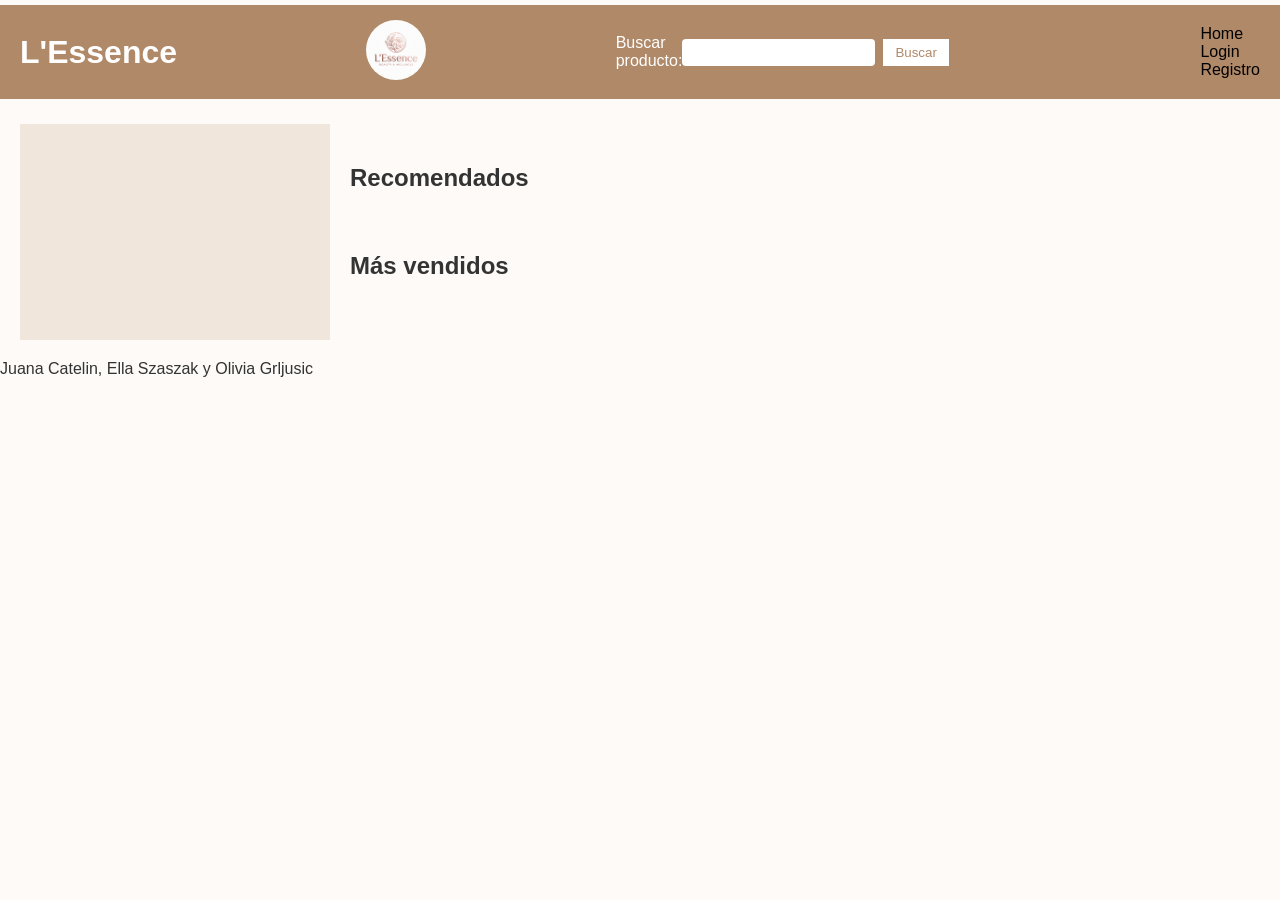
<file: index.html>
<!DOCTYPE html>
<html lang="en">
<head>
    <meta charset="UTF-8">
    <meta name="viewport" content="width=device-width, initial-scale=1.0">
    <link rel="stylesheet" href="./css/style.css">
    <title>Document</title>
</head>
<body>
    <header>
        <h1>L'Essence</h1>
        <a href="./index.html"><img src="./img/logo.jpeg" alt="Logo"></a>
        <form class="form-buscador" action="./busqueda.html" method="GET">
            <label for="buscador">Buscar producto:</label>
            <input id="buscador" type="text" name="buscador" value="">
            <button type="submit">Buscar</button>
            <p class="error-buscador"></p>
        </form>
        <nav>
            <ul>
                <li> <a href="./index.html">Home</a></li>
                <li class="item-login"> <a href="./login.html">Login</a></li>
                <li class="item-registro"> <a href="./registro.html">Registro</a></li>
                <li class="item-saludo"></li>
            </ul> 
        </nav>
    </header>
    <main>
        <div class="contenedor">
            <nav class="nav-categorias">
                <ul class="lista-categorias">
                </ul>
            </nav>
            <div class="contenido-derecha">
                <section class="productos-random">
                    <h2>Recomendados</h2>
                    <div class="ordenar-productos seccion1">
                    </div>
                </section>

                <section class="productos-vendidos">
                    <h2>Más vendidos</h2>
                    <div class="ordenar-productos seccion2">
                    </div>
                </section>
            </div>
        </div>
       
    </main>
    <footer>
        <p>Juana Catelin, Ella Szaszak y Olivia Grljusic</p>
    </footer>
    <script src="./js/index.js"></script>
    <script src="./js/categorias.js"></script>
    <script src="./js/buscador.js"></script>
    <script src="./js/saludo.js"></script>
    <script src="./js/logout.js"></script>
</body>   
   
</html>
</file>
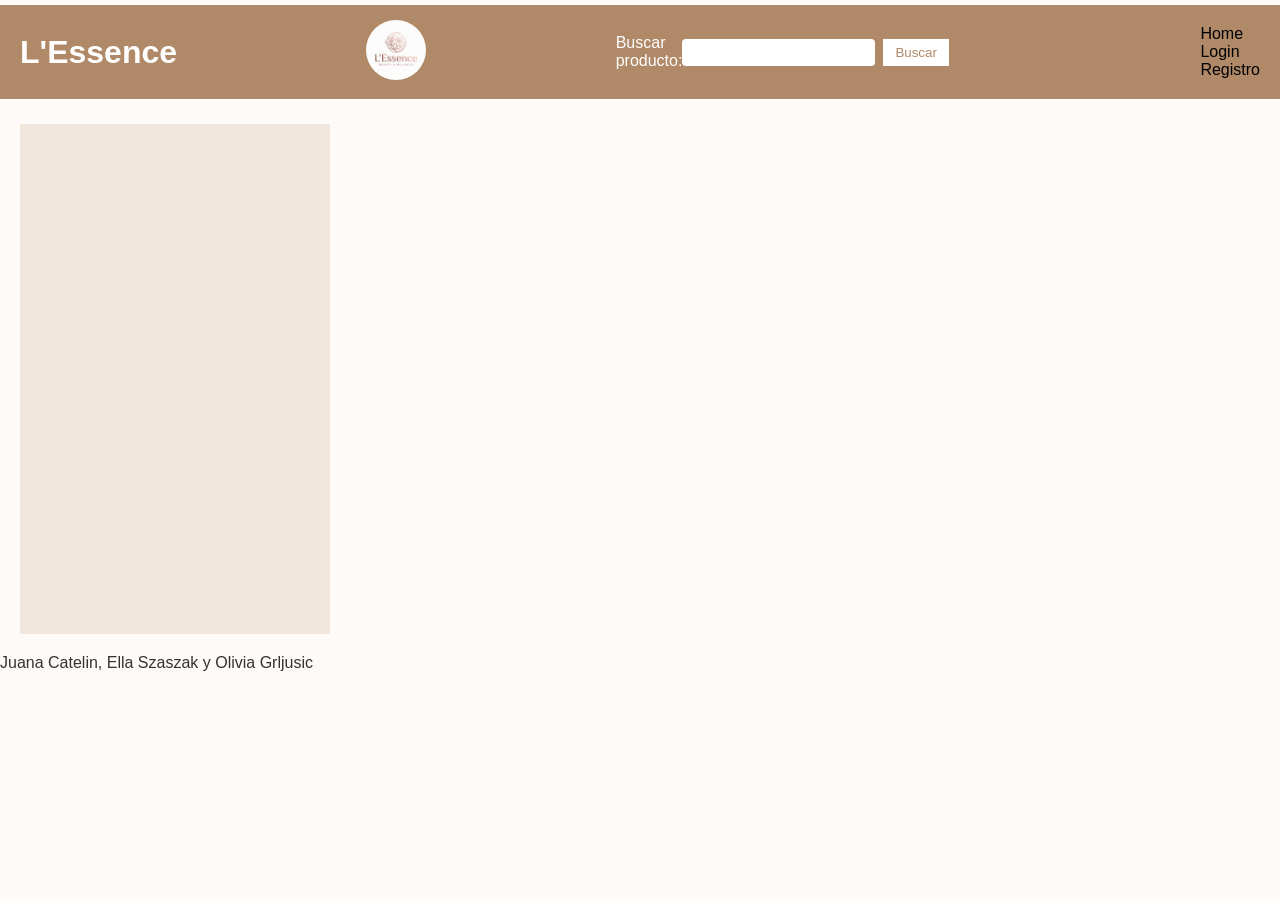
<file: busqueda.html>
<!DOCTYPE html>
<html lang="en">
<head>
    <meta charset="UTF-8">
    <meta name="viewport" content="width=device-width, initial-scale=1.0">
    <link rel="stylesheet" href="./css/style.css">
    <title>Document</title>
</head>
<body>
    <header>
        <h1>L'Essence</h1>
        <a href="./index.html"><img src="./img/logo.jpeg" alt="Logo"></a>
        <form class="form-buscador" action="./busqueda.html" method="GET">
            <label for="buscador">Buscar producto:</label>
            <input id="buscador" type="text" name="buscador" value="">
            <button type="submit">Buscar</button>
            <p class="error-buscador"></p>
        </form>
        <nav>
            <ul>
                <li> <a href="./index.html">Home</a></li>
                <li class="item-login"> <a href="./login.html">Login</a></li>
                <li class="item-registro"> <a href="./registro.html">Registro</a></li>
                <li class="item-saludo"></li>
            </ul> 
        </nav>
    </header>
    <main>
        <div class="orden-busqueda">
            <nav class="nav-categorias">
                <ul class="lista-categorias"> 
                </ul>
            </nav>
            <div class="contenido-derecha">
                <section class="resultado-busqueda">
                    <h2 class="titulo-busqueda"></h2>
                    <section class="productos-busquedaa">
                    </section>
                </section>
            </div>
        </div>
    </main>
    <footer>
        <p>Juana Catelin, Ella Szaszak y Olivia Grljusic</p>
    </footer>
    <script src="./js/busqueda.js"></script>
    <script src="./js/categorias.js"></script>
    <script src="./js/buscador.js"></script>
    <script src="./js/saludo.js"></script>
    <script src="./js/logout.js"></script>
</body>
</html>
</file>
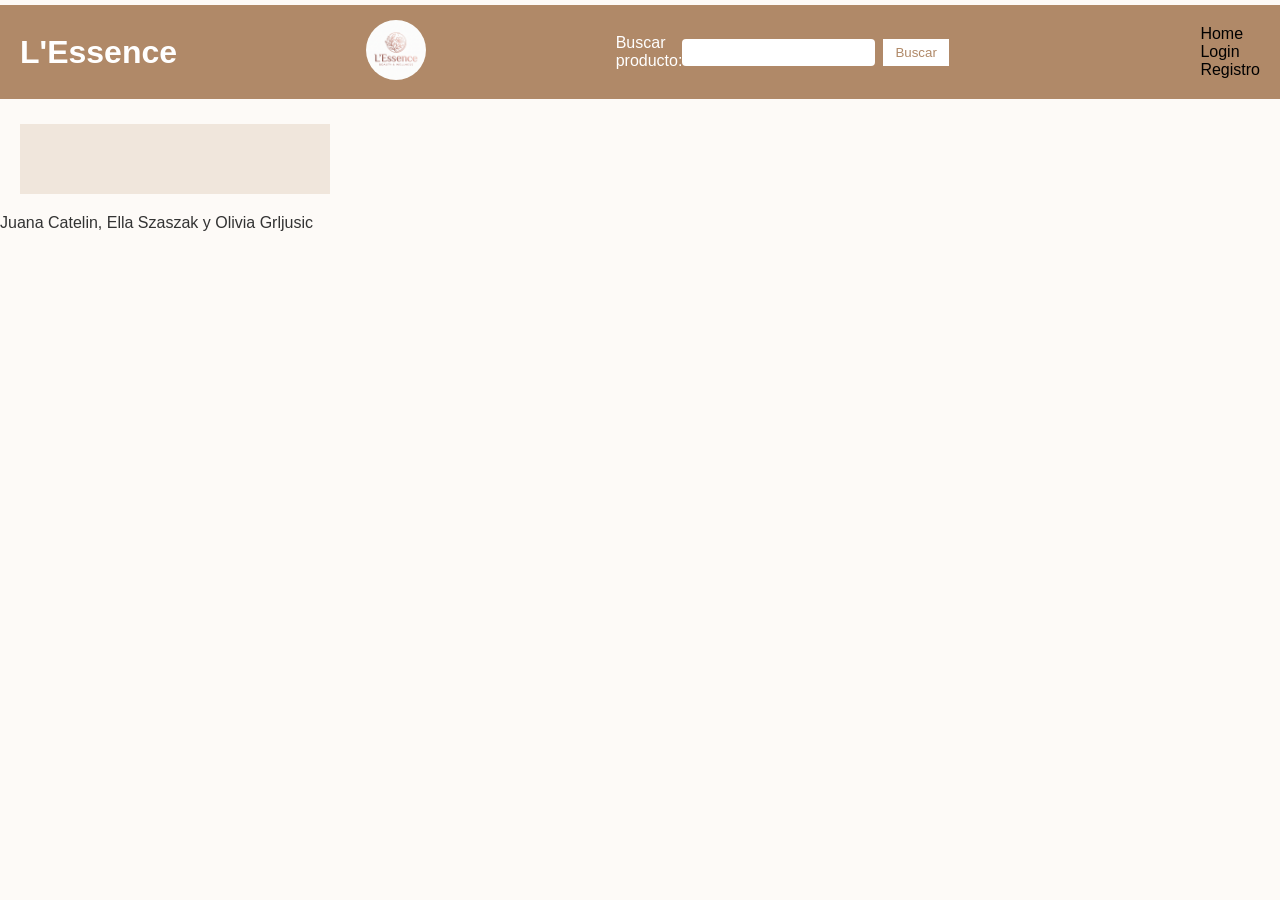
<file: categoria.html>
<!DOCTYPE html>
<html lang="en">
<head>
    <meta charset="UTF-8">
    <meta name="viewport" content="width=device-width, initial-scale=1.0">
    <link rel="stylesheet" href="./css/style.css">
    <title>Document</title>
</head>
<body>
    <header>
        <h1>L'Essence</h1>
        <a href="./index.html"><img src="./img/logo.jpeg" alt="Logo"></a>
        <form class="form-buscador" action="./busqueda.html" method="GET">
            <label for="buscador">Buscar producto:</label>
            <input id="buscador" type="text" name="buscador" value="">
            <button type="submit">Buscar</button>
            <p class="error-buscador"></p>
        </form>
        <nav>
           <ul>    
                <li> <a href="./index.html">Home</a></li>
                <li class="item-login" > <a href="./login.html">Login</a></li>
                <li class="item-registro" > <a href="./registro.html">Registro</a></li>
                <li class="item-saludo"></li>
           </ul> 
        </nav>
    </header>
    <main>
        <div class="todojunto">
           <nav class="nav-categorias">
                <ul class="lista-categorias">
                </ul>
            </nav>
            <div class="contenido-derecha">
                <h2 class="titulo-categoria"></h2>
                <section class="productos-catego">   
                </section>
            </div> 
        </div>
    </main>   
    <footer>
        <p>Juana Catelin, Ella Szaszak y Olivia Grljusic</p>
    </footer>
    <script src="./js/categoria.js"></script>
    <script src="./js/categorias.js"></script>
</body>
</html>
</file>
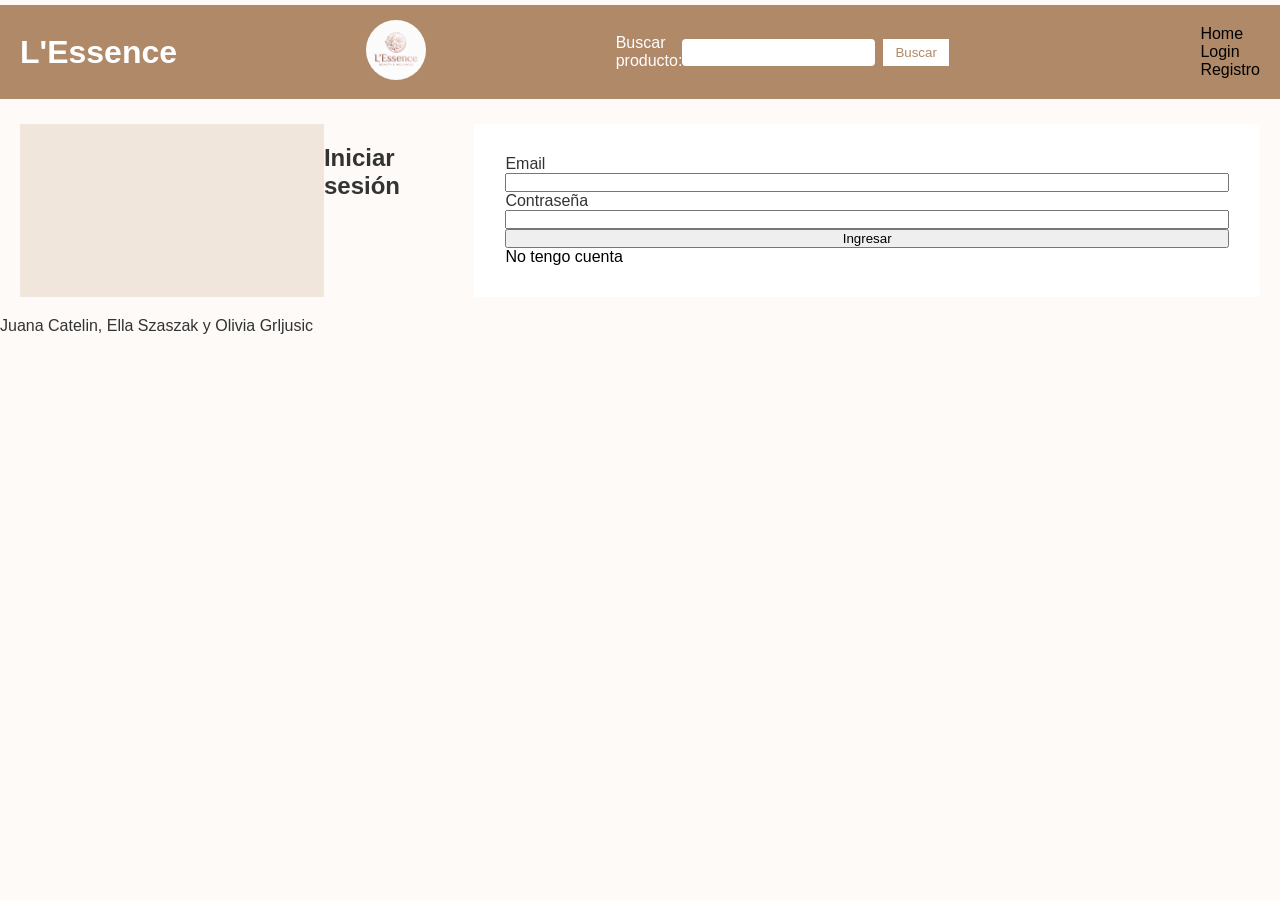
<file: login.html>
<!DOCTYPE html>
<html lang="en">
<head>
    <meta charset="UTF-8">
    <meta name="viewport" content="width=device-width, initial-scale=1.0">
    <link rel="stylesheet" href="./css/style.css">
    <title>Document</title>
</head>
<body>
    <header>
        <h1>L'Essence</h1>
        <a href="./index.html"><img src="./img/logo.jpeg" alt="Logo"></a>
        <form class="form-buscador" action="./busqueda.html" method="GET">
            <label for="buscador">Buscar producto:</label>
            <input id="buscador" type="text" name="buscador" value="">
            <button type="submit">Buscar</button>
            <p class="error-buscador"></p>
        </form>
        <nav>
            <ul>
                <li> <a href="./index.html">Home</a></li>
                <li class="item-login"> <a href="./login.html">Login</a></li>
                <li class="item-registro"> <a href="./registro.html">Registro</a></li>
                <li class="item-saludo"></li>
            </ul> 
        </nav>
    </header>
    <main class="centrado">
        <div class="contenedor">
            <nav class="nav-categorias">
                <ul class="lista-categorias">
                </ul>
            </nav>
    
            <h2>Iniciar sesión</h2>
            <form class="form1" action="./index.html" method="GET">
                <label for="email">Email</label>
                <input type="email" id="email" name="email" value="">
                <label for="password">Contraseña</label>
                <input type="password" id="password" name="password" value="">
                <div class="errores"></div>
                <button type="submit">Ingresar</button>
                <a href="./registro.html">No tengo cuenta</a>
            </form>
        </div>
    </main>

    <footer>
     <p>Juana Catelin, Ella Szaszak y Olivia Grljusic</p>
    </footer>
    <script src="./js/login.js"></script>
    <script src="./js/categorias.js"></script>
</body>
</html>
</file>
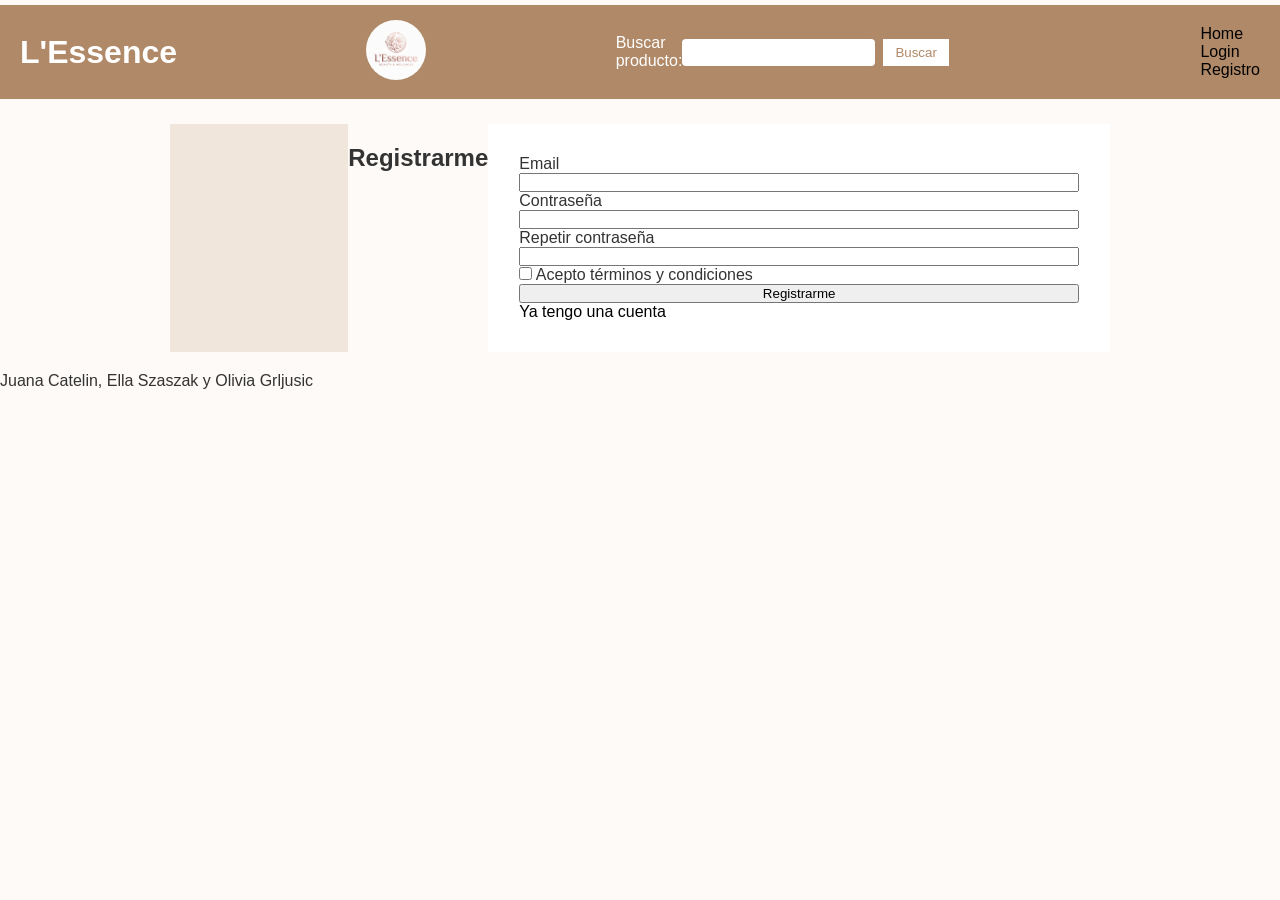
<file: registro.html>
<!DOCTYPE html>
<html lang="en">
<head>
    <meta charset="UTF-8">
    <meta name="viewport" content="width=device-width, initial-scale=1.0">
    <link rel="stylesheet" href="./css/style.css">
    <title>Document</title>
</head>
<body>
    <header>
        <h1>L'Essence</h1>
        <a href="./index.html"><img src="./img/logo.jpeg" alt="Logo"></a>
        <form class="form-buscador" action="./busqueda.html" method="GET">
            <label for="buscador">Buscar producto:</label>
            <input id="buscador" type="text" name="buscador" value="">
            <button type="submit">Buscar</button>
            <p class="error-buscador"></p>
        </form>
        <nav>
            <ul>
                <li> <a href="./index.html">Home</a></li>
                <li class="item-login"> <a href="./login.html">Login</a></li>
                <li class="item-registro"> <a href="./registro.html">Registro</a></li>
                <li class="item-saludo"></li>
            </ul> 
        </nav>
    </header>
    <main class="centrado">
        <div class="registro-orden">
            <nav class="nav-categorias">
                <ul class="lista-categorias">
                </ul>
            </nav>
            <h2>Registrarme</h2>
            <form class="form1" action="./login.html" method="GET">

                <label for="email">Email</label>
                <input type="email" id="email" name="email" value="">

                <label for="password">Contraseña</label>
                <input type="password" id="password" name="password" value="">

                <label for="password2">Repetir contraseña</label>
                <input type="password" id="password2" name="password2" value="">

                <label class="checkbox-label">
                <input type="checkbox" id="terminos" name="terminos" value="acepto" required> Acepto términos y condiciones
                </label>
                <div class="errores"></div>

                <button type="submit">Registrarme</button>
                <a href="./login.html">Ya tengo una cuenta</a>
            </form>
       </div>
    </main>
  
    <footer>
        <p>Juana Catelin, Ella Szaszak y Olivia Grljusic</p>
    </footer>
    <script src="./js/registro.js"></script>
    <script src="./js/categorias.js"></script>
</body>
</html>
</file>
<file: css/style.css>
*{
    box-sizing: border-box;
    margin: 0;
    padding: 0;
}

ul, ol, li, a {
    list-style-type: none;
    text-decoration: none;
    color: black;
    
}
body{
    display: flex;
    flex-direction: column;
    font-family: Arial, Helvetica, sans-serif;
    color: #333;
    background-color: #fdfaf7;
}
.nav-categorias ul {
    list-style: none;
    display: flex;
    flex-direction: column;
    padding: 0px;
    margin: 0px;
    text-align: center;
}

.nav-categorias li  {
    padding: 12px 20px;
    text-align: left;
}
.nav-categorias li a{
    color: #333;
}

main {
    display: flex;
    flex-direction: column;
    padding: 20px;
}

.producto {
    border: 1px solid #ddd;
    padding: 15px;
    display: flex;
    flex-direction: column;
    text-align: center;
    background-color: #fff;
}

.producto img {
    width: 100%;
    height: 180px;
    margin-bottom: 10px;
}

.producto .precio {
    font-weight: bold;
    margin: 8px 0;
}

.vuelta {
    display: flex;
    justify-content: center;
    align-items: center;
    background-color: #b08968;
    color: #fff;
    padding: 8px 16px;
    text-decoration: none;
}
main h2{
    margin: 20px 0px 10px;
}
header {
    display: flex;
    flex-wrap: wrap;
    align-items: center;
    justify-content: space-between;
    padding: 15px 20px;
    background-color: #b08968;
    color: #fff;
    margin: 5px 0px;
}
header img {
    height: 60px;
    border-radius: 50%;
}
header form {
    display: flex;
    align-items: center;
    margin-right: 8px;
}
header input {
    padding: 6px 12px;
    border: none;
    border-radius: 4px;
    margin-right: 8px;
}
header button {
    padding: 6px 12px;
    border: none;
    background-color: white;
    color: #b08968;
}
.contenedor {
    display: flex;
    width: 100%;
}
.nav-categorias {
    width: 25%;
    background-color: #f0e6dc;
    padding: 20px 0;
}
.contenido-derecha { 
    width: 75%;
    display: flex;
    flex-direction: column;
    padding: 20px;
}
.detalle-producto {
    display: flex;
    margin-bottom: 40px;
}

.detalle-producto img {
    width: 350px;
    height: 350px;
    border-radius: 8px;
    margin-right: 30px;
}

.detalle-info {
    display: flex;
    flex-direction: column;
    margin-bottom: 10px;
}

.detalle-info h2 {
    font-size: 32px;
    margin: 0px;
}

.detalle-info .precio{
    font-size: 24px;
    font-weight: bold;
    color: #b08968
}

.detalle-info a {
    color: #b08968;
    text-decoration: underline;
}

.tags {
    display: flex;
    margin-right: 8px;
}

.tags li {
    background-color: #f0e6dc;
    padding: 4px 10px;
    margin-right: 8px;
    border-radius: 12px;
    font-size: 14px;
}

.review {
    border: 1px solid #ddd;
    margin-bottom: 15px;
    border-radius: 8px;
    padding: 15px;
    background-color: white;
    width: 100%;
}

.rating {
    color: #b08968;
}

.review-datos {
    font-size: 13px;
    color: #777;
    margin-top: 8px;
}

.centrado {
    display: flex;
    align-items: center;
    justify-content: space-between;
}

.form1 {
    display: flex;
    flex-direction: column;
    padding: 30px;
    border: 1px solid white;
    background-color: #fff;
    width: 800px;
    margin-top: 0;
}

.ordenar-productos {
    display: flex;
    flex-wrap: wrap;
    width: 100%;
    margin: 20px;
   
}
.producto{
   display: flex;
   align-items: center;
   justify-content: space-between;
   padding: 15px;
   width: 23%;
   margin: 1%;
   flex-direction: column;
   background-color: #fff;
   border: 1px solid #ddd;

}

.producto img{
    width: 120px;
}
.todojunto {
    display: flex;
    width: 100%;
}

.productos-catego{
    width: 100%;
    display: flex;
    flex-wrap: wrap;
}
.contenedor{
    width: 100%;
}
.contenedor .nav-categorias {
    width: 25%;
}
.contenedor .productos-random {
    width: 100%;
}

.registro-orden {
    display: flex;

}

.orden-busqueda {
    display: flex;
}

.producto2 {
   display: flex;
   align-items: center;
   justify-content: space-between;
   padding: 15px;
   width: 30%;
   border: 1px solid #ddd;
   flex-direction: column;
   text-align: center;
   background-color: #fff;
   box-sizing: border-box;
   margin-left: 20px;
}
.producto2 img{
    width: 100%;
    height: 180px;
    margin-bottom: 10px;

}
.producto2 .precio2{
    font-weight: bold;
    margin: 8px 0;
}
.productos-busquedaa {
    display: flex;
    width: 100%;
    height: 450px;
    padding: 15px;
    flex-wrap: wrap;
}

@media (max-width: 450px) { 
    header {
        flex-direction: column;
        margin: 12px;
        text-align: center;
    }
    header form {
        width: 100%;
        justify-content: center;
    }
    header nav ul {
        flex-direction: row;
        margin: 15px;
    }
    .contenedor, .todojunto, .registro-orden, .orden-busqueda {
        flex-direction: column;
        width: 100%;
    }
    .nav-categorias {
        width: 100%;
        padding: 10px 0;
    }
    .nav-categorias ul {
        display: flex;
        flex-direction: column;
    }
    .contenido-derecha, main {
        width: 100%;
        padding: 20px;
    }
    .producto {
        width: 100%;
        margin: 10px 0;
    }
    .detalle-producto {
        flex-direction: column;
        align-items: center;
        text-align: center;
    }
    .detalle-producto img {
        width: 100%;
        max-width: 280px;
        height: auto;
        margin-right: 0;
        margin-bottom: 15px;
    }
    .tags {
        justify-content: center;
    }
    .form1 {
        width: 100%;
        max-width: 100%;
        padding: 15px;
    }

}

.error-buscador {
    width: 100%;
    font-size: 13px;
    color: #fff;
}
.errores p {
    color: #b00020;
    font-size: 14px;
}
.item-saludo {
    color: #fff;
}
.item-saludo a {
    margin-left: 8px;
    text-decoration: underline;
}
</file>
